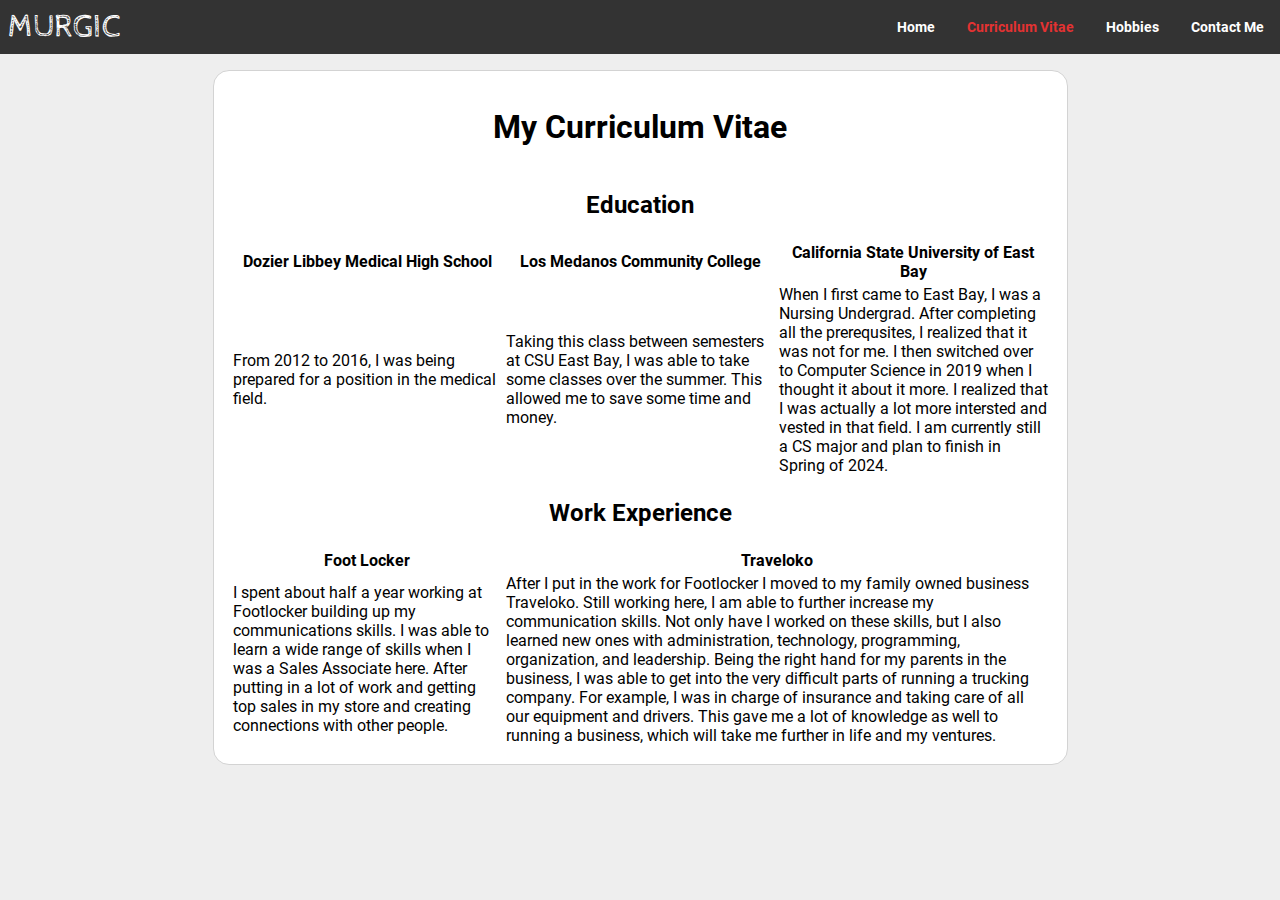
<file: curriculum_vitae.html>
<!DOCTYPE html>
<html lang="en" dir="ltr">
  <head>
    <meta name="viewport" content="width=device-width, initial-scale=1">
    <title>Home</title>
    <link rel="stylesheet" href="/styles/main.css">
    <script src="/scripts/scripts.js"></script>
  </head>
  <body>
    <nav class="navbar">
      <a href="index.html"><div class="murgic-logo">MURGIC</div></a>
      <a href="#" id="menu-toggle">
        <span class="bar"></span>
        <span class="bar"></span>
        <span class="bar"></span>
      </a>
      <div class="navbar-links">
        <ul>
          <li><a href="index.html">Home</a></li>
          <li class="current-page"><a href="curriculum_vitae.html">Curriculum Vitae</a></li>
          <li><a href="hobbies.html">Hobbies</a></li>
          <li><a href="contact.html">Contact Me</a></li>
        </ul>
      </div>
    </nav>
    <div class="main">
      <h1>My Curriculum Vitae</h1>
      <div class="education">
        <table>
          <tr>
            <th colspan="3"><h2>Education</h2></th>
          </tr>
          <tr>
            <th>Dozier Libbey Medical High School</th>
            <th>Los Medanos Community College</th>
            <th>California State University of East Bay</th>
          </tr>
          <tr>
            <td>
              From 2012 to 2016, I was being prepared for a position in the medical field.
            </td>
            <td>
              Taking this class between semesters at CSU East Bay, I was able to
              take some classes over the summer. This allowed me to save some time
              and money.
            </td>
            <td>
              When I first came to East Bay, I was a Nursing Undergrad. After completing
              all the prerequsites, I realized that it was not for me. I then switched
              over to Computer Science in 2019 when I thought it about it more.
              I realized that I was actually a lot more intersted and vested in that
              field. I am currently still a CS major and plan to finish in Spring of 2024.
            </td>
          </tr>
          <tr>
            <th colspan="3"><h2>Work Experience</h2></th>
          </tr>
          <tr>
            <th>Foot Locker</th>
            <th colspan="2">Traveloko</th>
          </tr>
          <tr>
            <td>
              I spent about half a year working at Footlocker building up my communications
              skills. I was able to learn a wide range of skills when I was a Sales Associate
              here. After putting in a lot of work and getting top sales in my store
              and creating connections with other people.
            </td>
            <td colspan="2">
              After I put in the work for Footlocker I moved to my family owned business
              Traveloko. Still working here, I am able to further increase my communication
              skills. Not only have I worked on these skills, but I also learned new ones
              with administration, technology, programming, organization, and leadership.
              Being the right hand for my parents in the business, I was able to get into
              the very difficult parts of running a trucking company. For example,
              I was in charge of insurance and taking care of all our equipment and drivers.
              This gave me a lot of knowledge as well to running a business, which
              will take me further in life and my ventures.
            </td>
          </tr>
        </table>
      </div>
    </div>
  </body>
</html>
</file>
<file: styles/main.css>
@import "fonts.css";
@import "contact.css";
@import "hobbies.css";
@import "navigation.css";
@import "media-queries.css";
@import "cv.css";

/*
  Create the main styling
*/

* {
  box-sizing: border-box;
  font-family: 'Roboto', arial, sans-serif;
  text-decoration: none;
}

body {
  background-color: #eee;
  margin: 0;
  padding: 0;
  --main-width: 95vmin;
}

.murgic-logo {
  font-family: 'Cabin-Sketch', serif;
  font-size: 2rem;
  margin: 0.5rem;
  color: white;
}

.main {
  margin: 1em auto;
  width: var(--main-width);
  padding: 1rem;
  border: 1px solid lightgray;
  border-radius: 1rem;
  background: white;
}

.main h1 {
  text-align: center;
}

.about-me {
  width: 100%;
  margin-top: 35px;
}

.selfie {
  height: 40vmin;
  width: 40vmin;
  float: right;
  border-radius: 1em;
  overflow: hidden;
  margin-left: 15px;
  margin-top: 15px;
  box-shadow: 3px 3px 15px 5px rgba(0, 0, 0, 0.35);
}

.selfie img {
    height: 100%;
    width: 100%;
    object-fit: cover;
    transform: scale(1.3);
}
</file>
